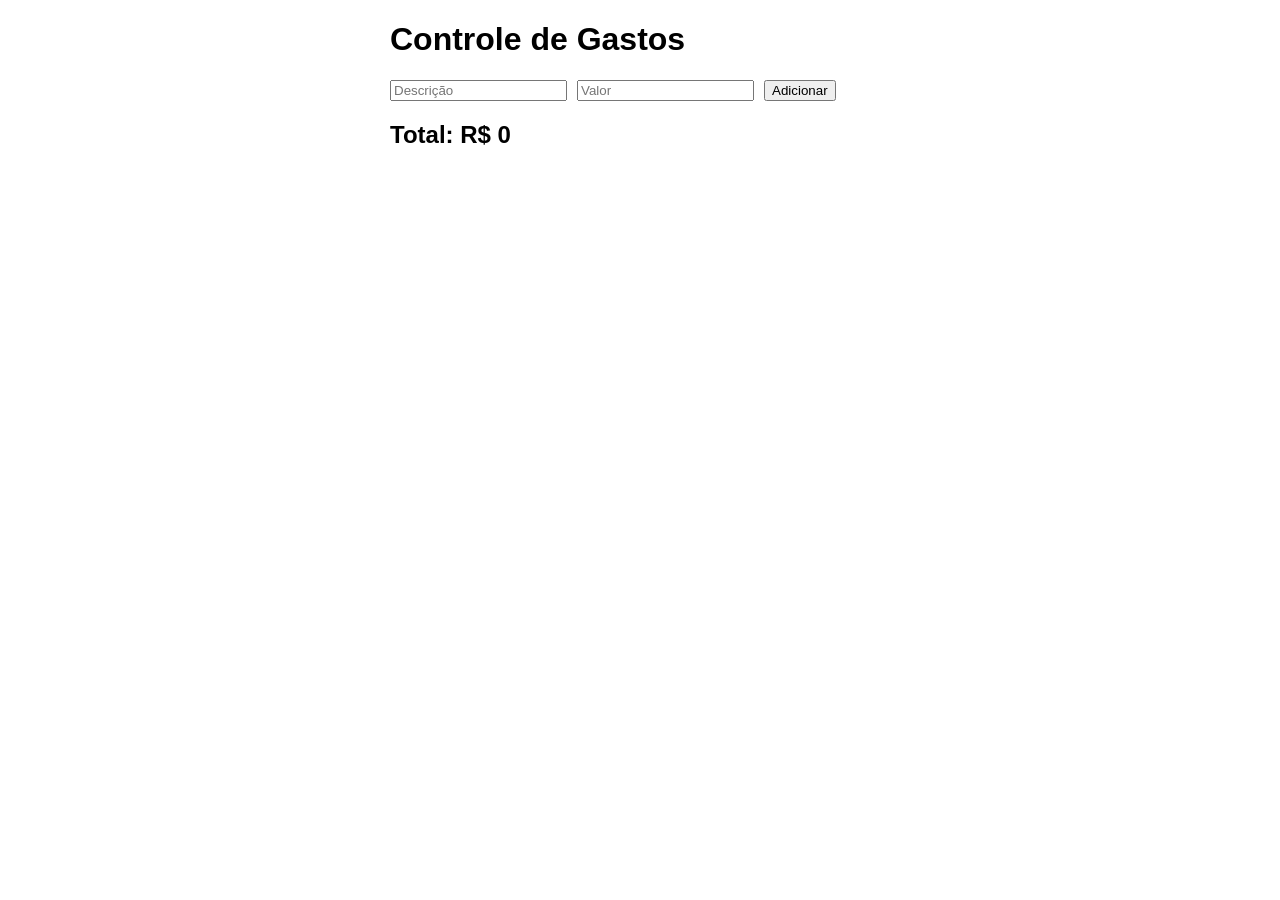
<file: index.html>
<!DOCTYPE html>
<html lang="pt-BR">
<head>
  <meta charset="UTF-8">
  <title>Controle de Gastos</title>
  <link rel="stylesheet" href="styles.css">
</head>
<body>
  <h1>Controle de Gastos</h1>

  <form id="expense-form">
    <input type="text" id="description" placeholder="Descrição" required />
    <input type="number" id="amount" placeholder="Valor" required />
    <button type="submit">Adicionar</button>
  </form>

  <h2>Total: R$ <span id="total">0</span></h2>

  <ul id="expense-list"></ul>

  <script type="module" src="./js/app.js"></script>
</body>
</html>
</file>
<file: styles.css>
body {
  font-family: Arial, sans-serif;
  max-width: 500px;
  margin: auto;
}

form {
  display: flex;
  gap: 10px;
  margin-bottom: 20px;
}

li {
  display: flex;
  justify-content: space-between;
  margin: 5px 0;
}
</file>
